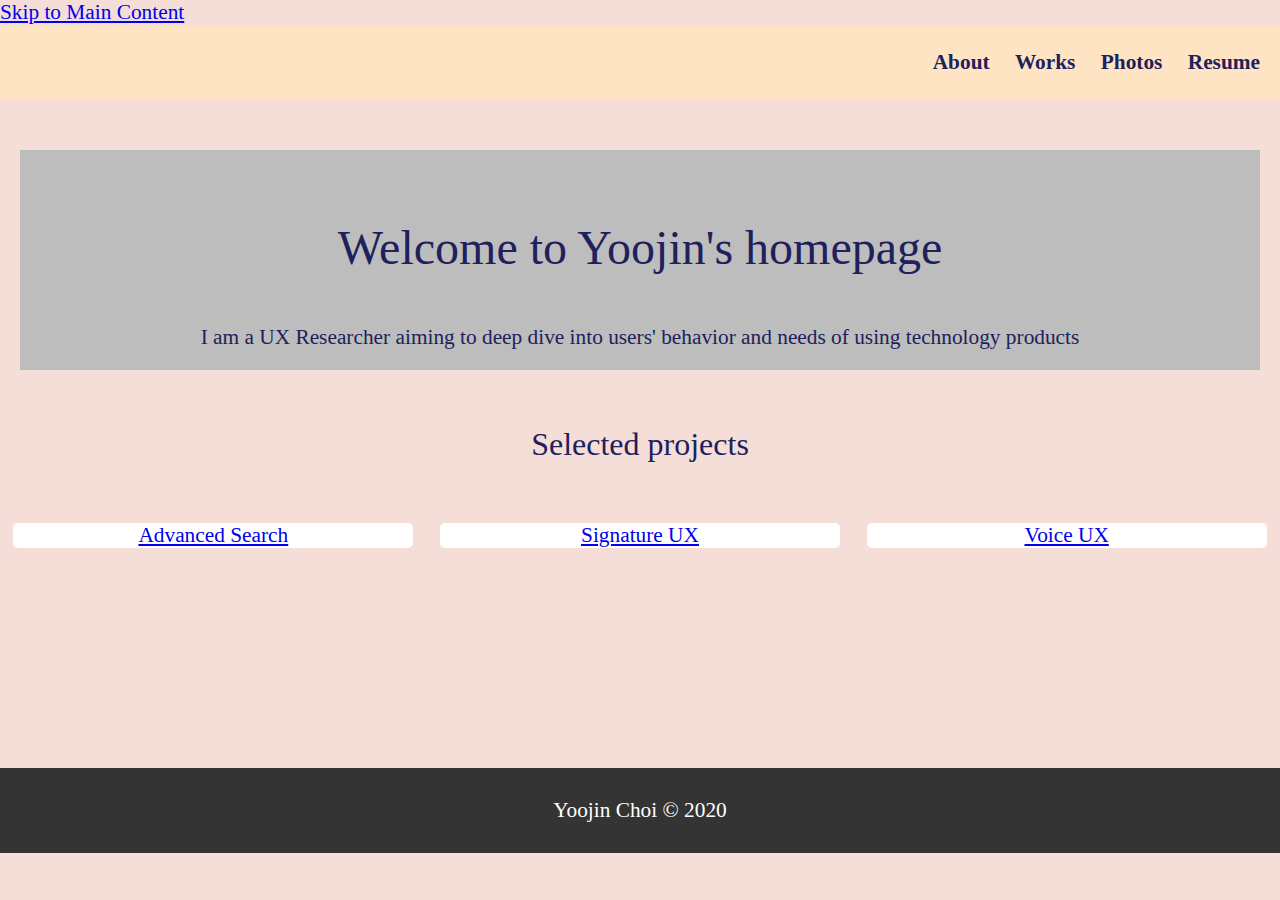
<file: index.html>
<!DOCTYPE html>
<html lang="en">
  <head>
	<meta charset="UTF-8">
	<meta name="viewport" content="width=device-width, initial-scale=1.0">
	<link rel="stylesheet" href="css/html5reset.css">
	<link rel="stylesheet" href="css/style.css">

	<title> Yoojin Choi </title>
  </head>

  <body>
	<div class="skip"><a href="#main">Skip to Main Content</a></div>
    <nav>
        <ul>
          <li><a href="index.html">About</a></li>
          <li><a href="works.html">Works</a></li>
          <li><a href="photos.html">Photos</a></li>
          <li><a href="resume.html">Resume</a></li>
        </ul>
      </nav>

	<main class="container"></main>

	<header id="main">
	  <h1>Welcome to Yoojin's homepage</h1>
	  <p>I am a UX Researcher aiming to deep dive into users' behavior and needs of using technology products</p>
	</header>

	  <h2 id = "projects"> Selected projects </h2>
	   <div class="projects">
		  <div class="card">
			<p><a href="works.html">Advanced Search</a></p>
		   </div>
		  
		  <div class="card">
			<p><a href="works.html">Signature UX</a></p>		  
		  </div>   
	   
		  <div class="card">
			<p><a href="works.html">Voice UX</a></p>
		  </div>
		</div>

<footer>
	<p>Yoojin Choi &copy; 2020</p>
</footer>
</body>

</html>
</file>
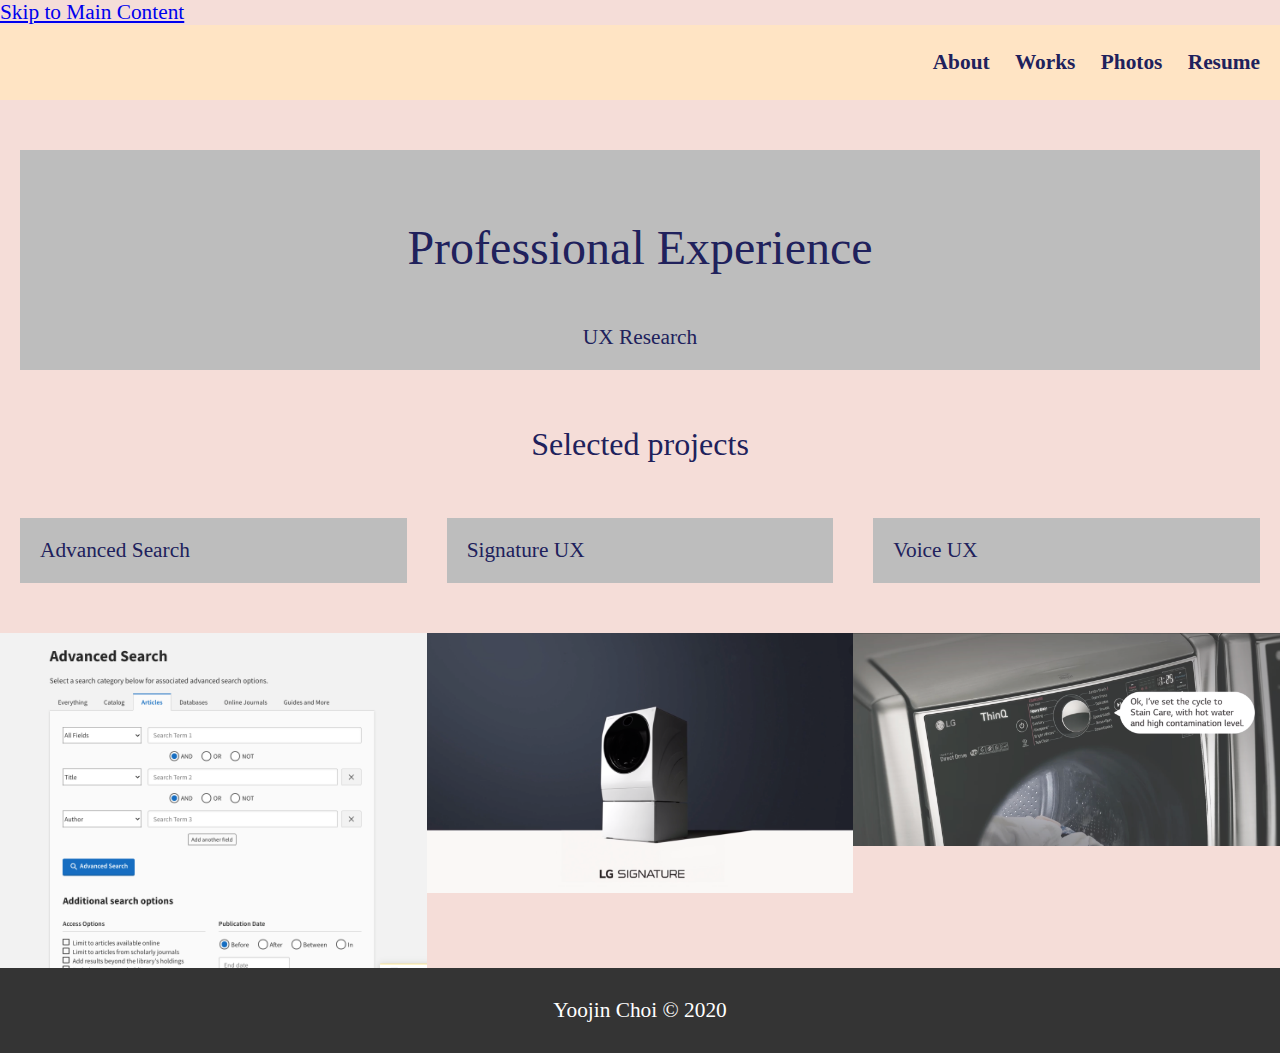
<file: works.html>
<!DOCTYPE html>
<html lang="en">
  <head>
	<meta charset="UTF-8">
	<meta name="viewport" content="width=device-width, initial-scale=1.0">
	<link rel="stylesheet" href="css/html5reset.css">
	<link rel="stylesheet" href="css/style.css">

	<title> Yoojin Choi </title>
  </head>

  <body>
	<div class="skip"><a href="#main">Skip to Main Content</a></div>
    <nav>
        <ul>
		  <li><a href="index.html">About</a></li>
		  <li><a href="works.html">Works</a></li>
		  <li><a href="photos.html">Photos</a></li>
		  <li><a href="resume.html">Resume</a></li>
        </ul>
      </nav>

	<main class="container"></main>

	<header id="main">
	  <h1>Professional Experience</h1>
	  <p>UX Research</p>
	</header>

	  <h2 id = "projects"> Selected projects </h2>
	   <div class="works">
		  <div class="work1">
			<header>Advanced Search</header>
			<img id="advsearch" src="images/umlibrary.png" alt="" />
		   </div> 
		  
		  <div class="work2">
			<header>Signature UX</header>
			<img id="signature" src="images/signature.png" alt="" />
		  </div>   
	   
		  <div class="work3">
			<header>Voice UX </header>
			<img id="voice" src="images/voice.png" alt="" />
		  </div>
		</div>

<footer>
	<p>Yoojin Choi &copy; 2020</p>
</footer>
</body>

</html>
</file>
<file: css/style.css>
body{
	font-family: 'Roboto';
	margin:0;
	padding: 0;
	font-size: 16pt;
	background-color: #f5ddd8;
	color: #20215c;
}

h1{
	font-size: 36pt; 
	text-align: center;
	padding: 50px 0;
}

h2{
	font-size: 24pt;
	line-height: 1.5;
	text-align: center;
}

p{
	font-size: 16pt;
	text-align:center;
}

header{
	background-color: rgb(189, 189, 189);
	margin: 50px 20px 50px 20px;
	padding: 20px;

}

nav{
	background-color: bisque;
	padding: 25px 0;
	text-align: right;
}

nav li{
	display: inline;
	padding-right: 20px;
}

nav a{
	color: #20215c;
	font-weight: bold;
	text-decoration: none;
}

nav a:hover, nav a:focus{
	color: #ca3459;
	background-color: yellow;
	text-decoration: underline;	
}

footer{
	background-color: rgb(52, 52, 52);
	color: white;
	padding: 30px;
	text-align: center;
}

.projects{
	display: flex;
	justify-content: center;
	align-items: center;
}

.works{
	display: flex;
	justify-content: center;
	flex-wrap: wrap:
}

.projects, .gallery, .works{
	display:grid;
	grid-template-columns: 2fr 2fr 2fr;
	grid-template-rows: auto auto auto;
	min-height: 300px;
}
.card{
	margin: 10pt;
	background: #fff;
	border-radius: 5px;
	flex-basis: 300px;
}

.image1, .image2, .image3, .image4, .image5, .image6, .image7, .image8, .image9{
	overflow: scroll;
	max-height: 200px;
}

.work1, .work2, .work3{
	overflow: hidden;
	max-height: 500px;
}


@media screen and (prefers-reduced-motion: reduce){
  html{
	  scroll-behavior: auto; /* Removes scroll animation */
  }
  
  .skip a{
    -webkit-transition: none; /* sets to default setting */
	transition: none;        /* sets to default setting */
  }
</file>
